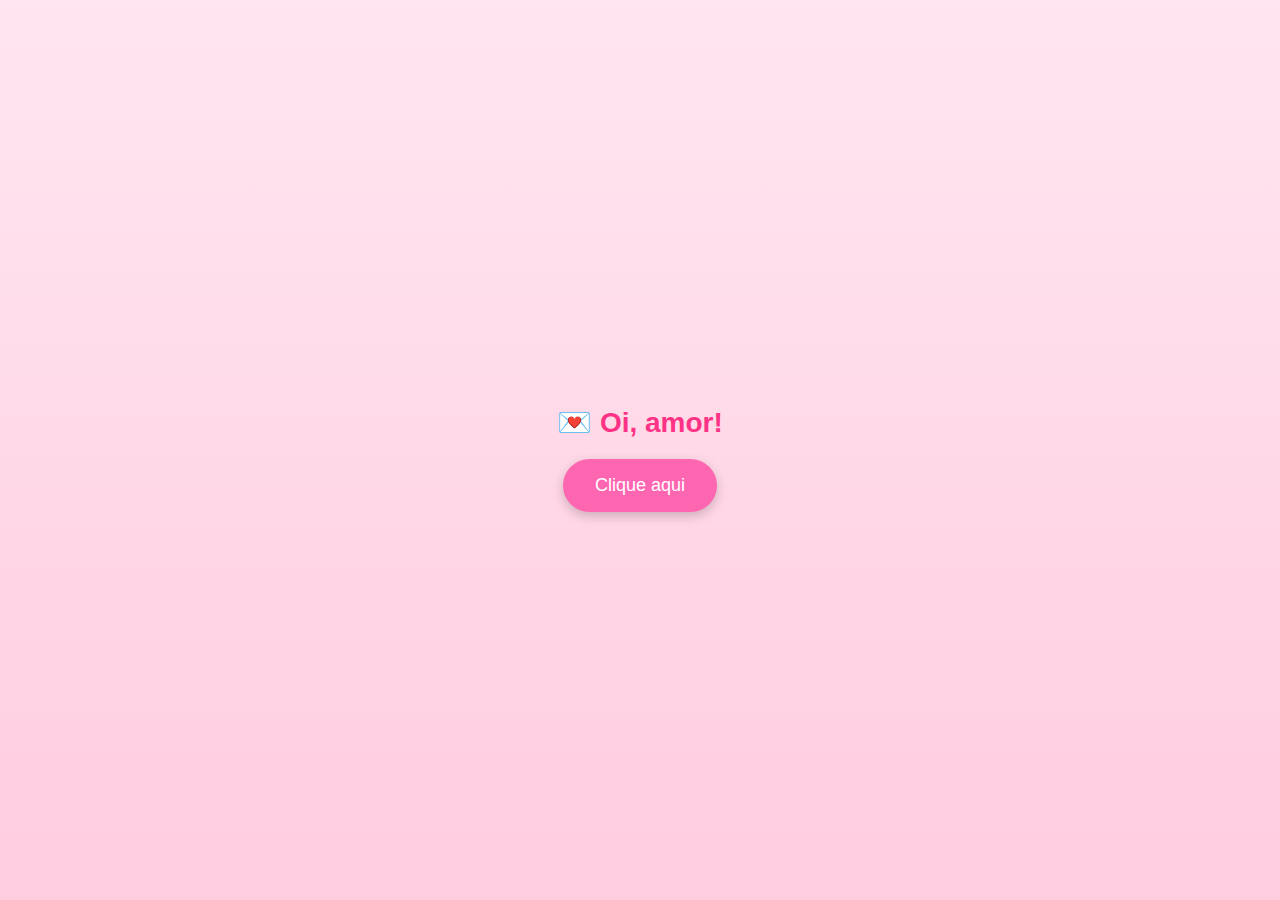
<file: index.html>
<!DOCTYPE html>
<html lang="pt-br">
<head>
  <meta charset="UTF-8" />
  <meta name="viewport" content="width=device-width, initial-scale=1.0"/>
  <title>Para você 💖</title>
  <style>
    body {
      margin: 0;
      background: linear-gradient(180deg, #ffe6f0, #ffcce0);
      height: 100vh;
      display: flex;
      justify-content: center;
      align-items: center;
      font-family: 'Arial', sans-serif;
    }

    .button-container {
      text-align: center;
    }

    .love-button {
      padding: 16px 32px;
      font-size: 18px;
      border: none;
      border-radius: 50px;
      background-color: #ff66b2;
      color: white;
      cursor: pointer;
      box-shadow: 0 4px 12px rgba(0,0,0,0.2);
      transition: background 0.3s ease;
    }

    .love-button:hover {
      background-color: #ff3385;
    }

    h1 {
      color: #ff3385;
      font-size: 28px;
      margin-bottom: 20px;
    }
  </style>
</head>
<body>
  <div class="button-container">
    <h1>💌 Oi, amor!</h1>
    <button class="love-button" onclick="window.location.href='pagina.html'">
      Clique aqui
    </button>
  </div>
</body>
</html>
</file>
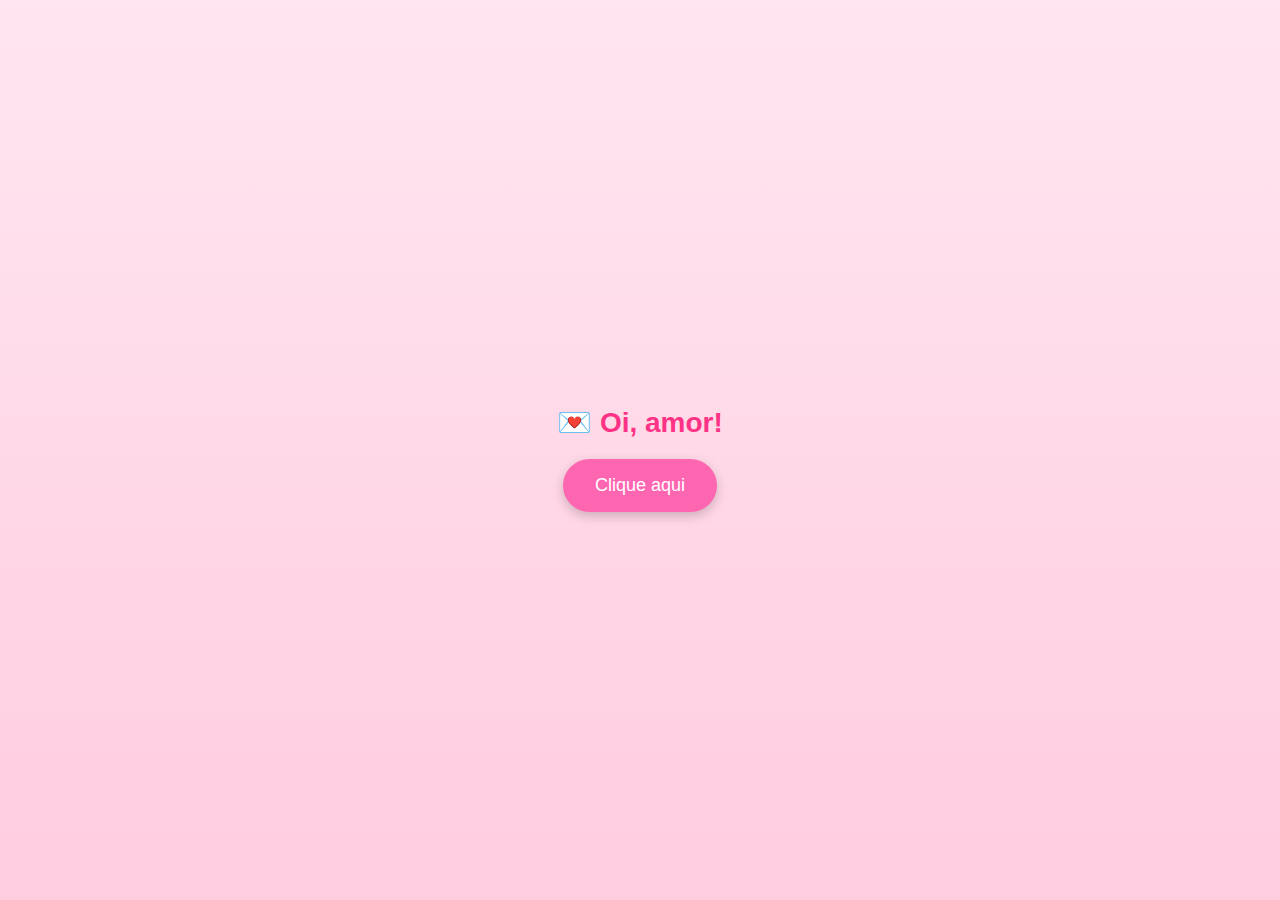
<file: index copy.html>
<!DOCTYPE html>
<html lang="pt-br">
<head>
  <meta charset="UTF-8" />
  <meta name="viewport" content="width=device-width, initial-scale=1.0"/>
  <title>Para você 💖</title>
  <style>
    body {
      margin: 0;
      background: linear-gradient(180deg, #ffe6f0, #ffcce0);
      height: 100vh;
      display: flex;
      justify-content: center;
      align-items: center;
      font-family: 'Arial', sans-serif;
    }

    .button-container {
      text-align: center;
    }

    .love-button {
      padding: 16px 32px;
      font-size: 18px;
      border: none;
      border-radius: 50px;
      background-color: #ff66b2;
      color: white;
      cursor: pointer;
      box-shadow: 0 4px 12px rgba(0,0,0,0.2);
      transition: background 0.3s ease;
    }

    .love-button:hover {
      background-color: #ff3385;
    }

    h1 {
      color: #ff3385;
      font-size: 28px;
      margin-bottom: 20px;
    }
  </style>
</head>
<body>
  <div class="button-container">
    <h1>💌 Oi, amor!</h1>
    <button class="love-button" onclick="window.location.href='index.html'">
      Clique aqui
    </button>
  </div>
</body>
</html>
</file>
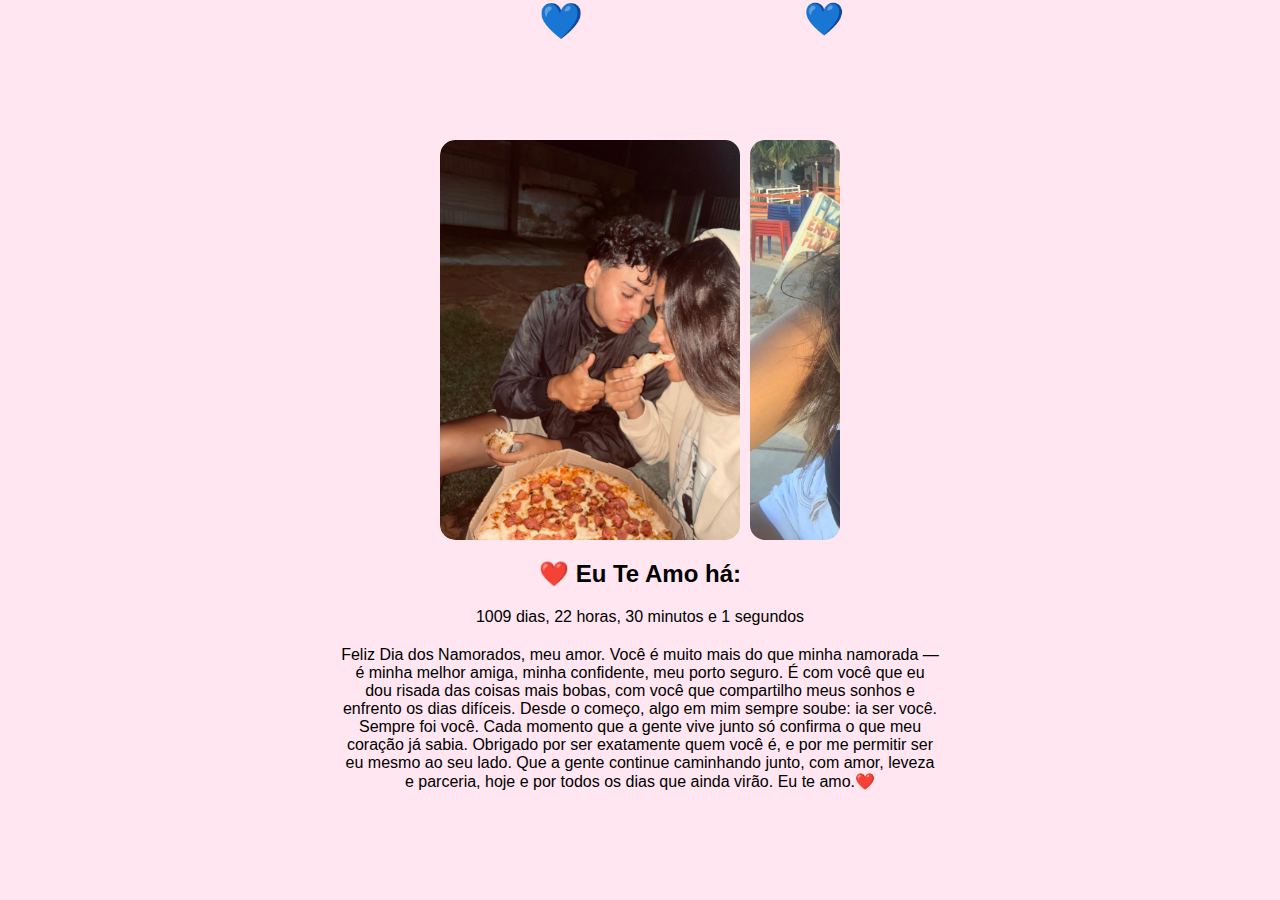
<file: pagina.html>
<!DOCTYPE html>
<html lang="pt-br">
<head>
    <meta charset="UTF-8" />
    <meta name="viewport" content="width=device-width, initial-scale=1.0"/>
    <title>Para Meu Amor ❤️</title>
    <link href="style.css" rel="stylesheet" />
</head>
<body>
    <div class="hearts"></div>
    <div class="container">
   <div class="spotify-embed">
  <iframe style="border-radius:12px"
    src="https://open.spotify.com/embed/track/5AsFUvWyi4X3uOPxL6oobv?si=X-yFf8lCQW6TPk6l_3-DjA&context=spotify%3Aplaylist%3A1fI5agsQco6qXDcLymHlZm"
    width="300" height="80" frameborder="0"
    allowtransparency="true" allow="autoplay; clipboard-write; encrypted-media; picture-in-picture"
    loading="lazy">
  </iframe>
</div>


     <div class="slideshow">
  <div class="slide-track">
    <img src="img/img1.jpg" class="slide" />
    <img src="img/img2.jpg" class="slide" />
    <img src="img/img3.jpg" class="slide" />
    <img src="img/img4.jpg" class="slide" />
    <img src="img/img5.jpg" class="slide" />
    <img src="img/img6.jpg" class="slide" />
    <img src="img/img7.jpg" class="slide" />
    <!-- Repetidas para loop infinito -->
    <img src="img/img1.jpg" class="slide" />
    <img src="img/img2.jpg" class="slide" />
    <img src="img/img3.jpg" class="slide" />
    <img src="img/img4.jpg" class="slide" />
    <img src="img/img5.jpg" class="slide" />
    <img src="img/img6.jpg" class="slide" />
    <img src="img/img7.jpg" class="slide" />
  </div>
</div>


        <h2>❤️ Eu Te Amo há:</h2>
        <div id="contador"></div>

        <p class="mensagem">
            Feliz Dia dos Namorados, meu amor.
Você é muito mais do que minha namorada — é minha melhor amiga, minha confidente, meu porto seguro. É com você que eu dou risada das coisas mais bobas, com você que compartilho meus sonhos e enfrento os dias difíceis.
Desde o começo, algo em mim sempre soube: ia ser você. Sempre foi você. Cada momento que a gente vive junto só confirma o que meu coração já sabia.
Obrigado por ser exatamente quem você é, e por me permitir ser eu mesmo ao seu lado. Que a gente continue caminhando junto, com amor, leveza e parceria, hoje e por todos os dias que ainda virão.
Eu te amo.❤️
        </p>
    </div>

    <script src="script.js"></script>
</body>
</html>
</file>
<file: style.css>
body {
    background-color: #ffe6f0; /* Rosa claro */
    margin: 0;
    padding: 0; 
    font-family: 'Arial', sans-serif;
    text-align: center;
    overflow-x: hidden;
    margin: 0;
    padding: 0;
}

.container {
    padding: 20px;
}

.slideshow {
    width: 100%;
    max-width: 400px;
    overflow: hidden;
    margin: 20px auto;
    border-radius: 15px;
}

.slide-track {
    display: flex;
    width: max-content;
    animation: slideAnimation 50s linear infinite;
}

.slide {
    height: auto;
    max-height: 400px;
    width: auto;
    max-width: 100%;
    object-fit: cover;
    border-radius: 15px;
    margin-right: 10px;
}


/* Animação de rolagem horizontal */
@keyframes slideAnimation {
    0% {
        transform: translateX(0);
    }
    100% {
        transform: translateX(-100%);
    }
}

.slide.active {
    display: block;
}

.slide:nth-child(1) { animation-delay: 0s; }
.slide:nth-child(2) { animation-delay: 4s; }
.slide:nth-child(3) { animation-delay: 8s; }

@keyframes slideShow {
    0% { opacity: 0; }
    8% { opacity: 1; }
    25% { opacity: 1; }
    33% { opacity: 0; }
    100% { opacity: 0; }
}

.mensagem {
    margin-top: 20px;
    max-width: 600px;
    margin-left: auto;
    margin-right: auto;
    font-size: 16px;
}

.hearts {
    position: fixed;
    width: 100%;
    height: 100%;
    top: 0;
    left: 0;
    pointer-events: none;
    z-index: -1;
}
.hearts {
  position: fixed;
  top: 0;
  left: 0;
  width: 100%;
  height: 100%;
  pointer-events: none;
  overflow: hidden;
  z-index: 999;
}

.heart {
  position: absolute;
  font-size: 24px;
  animation: fall linear infinite;
  opacity: 0.8;
}

@keyframes fall {
  0% {
    transform: translateY(-10%);
    opacity: 1;
  }
  100% {
    transform: translateY(110vh);
    opacity: 0;
  }
}
.spotify-player {
  max-width: 320px;
  margin: 10px auto;
}
.spotify-embed {
  display: flex;
  justify-content: center;
  margin: 20px auto;
}
</file>
